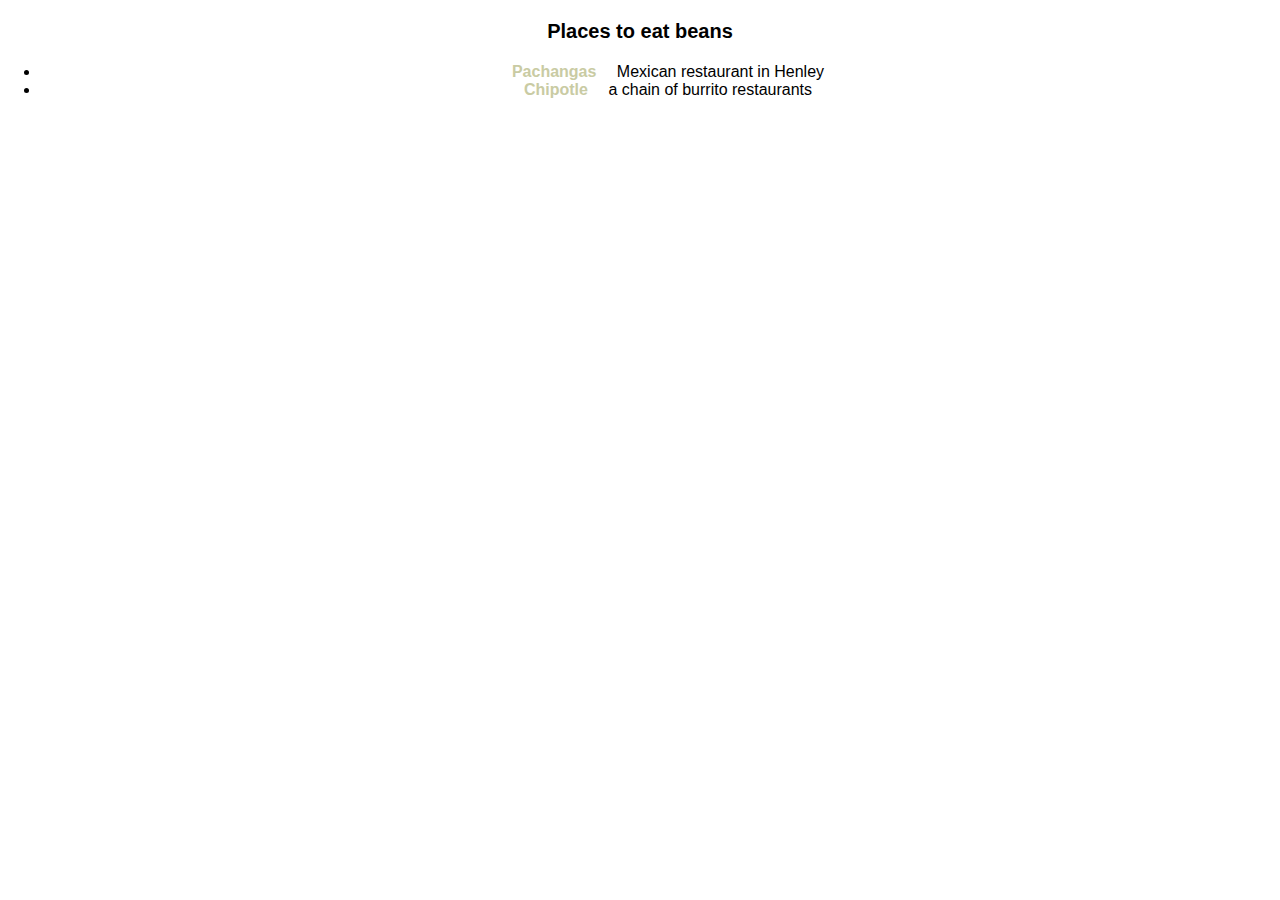
<file: bean places.html>
<!DOCTYPE html>
<html lang="en" dir="ltr">

<head>
  <meta charset="utf-8">
  <title>Places to eat beans</title>
  <link rel="stylesheet" href="css/styles.css">
</head>

<body>
  <h3>Places to eat beans</h3>
  <ul>
    <li><a href="https://www.pachangas.co.uk/"><strong>Pachangas</strong></a> Mexican restaurant in Henley</li>
    <li><a href="https://www.chipotle.com/"><strong>Chipotle</strong></a> a chain of burrito restaurants</li>
  </ul>
</body>

</html>
</file>
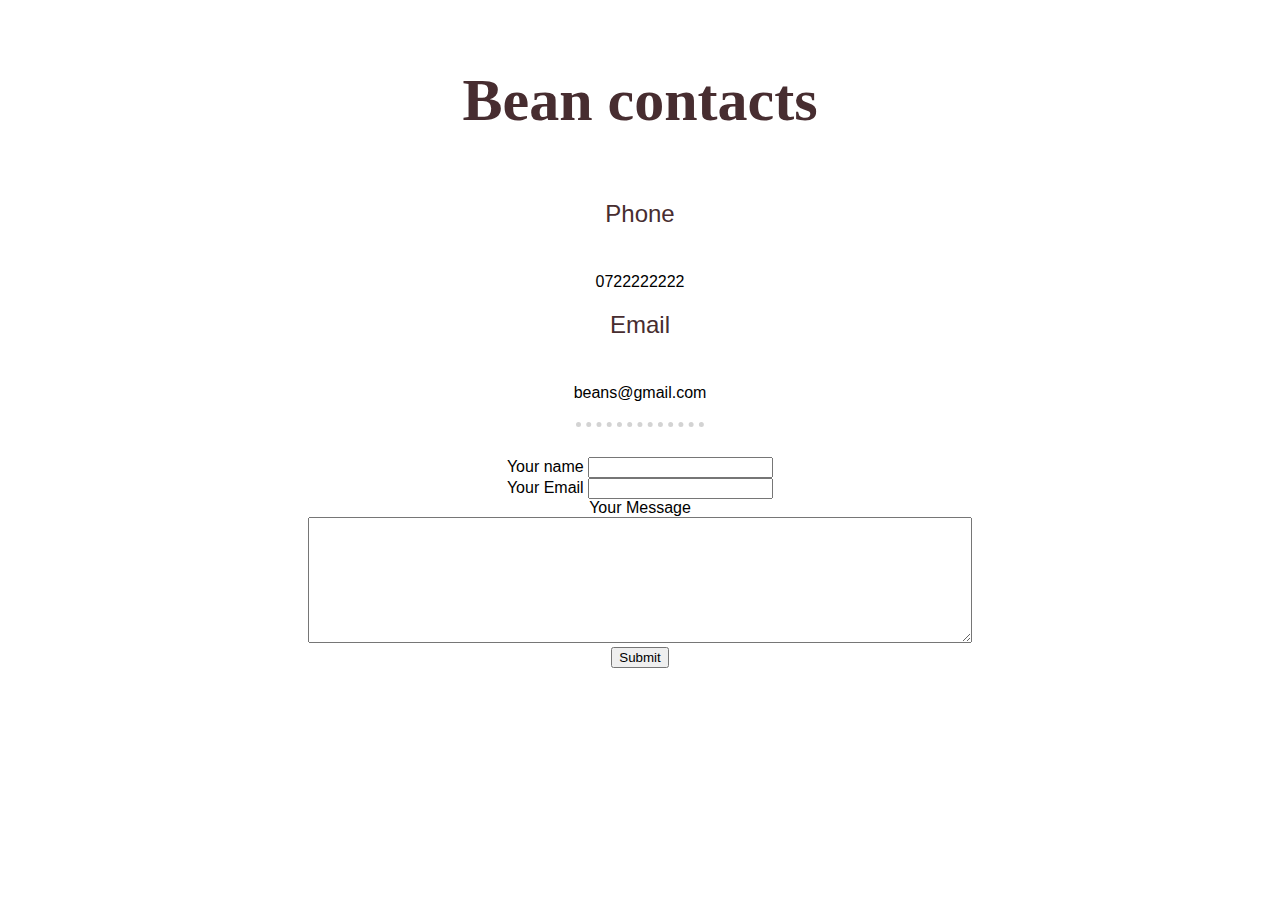
<file: contact.html>
<!DOCTYPE html>
<html lang="en" dir="ltr">
  <head>
    <meta charset="utf-8">
    <title>Contact the bean man</title>
    <link rel="stylesheet" href="css/styles.css">
  </head>
  <h1>Bean contacts</h1>
  <body>
    <h2>Phone</h2>
    <p>0722222222</p>
    <h2>Email</h2>
    <p>beans@gmail.com</p>

    <hr>

    <form action="mailto:nic.u.alen@gmail.com" method="post" enctype="text/plain">
      <label>Your name</label>
      <input type="text" name="yourName" value=""><br>
      <label>Your Email</label>
      <input type="email" name="yourEmail" value=""><br>
      <label>Your Message</label><br>
      <textarea name="yourMessage" rows="8" cols="80"></textarea><br>
      <input type="submit" name="">
    </form>

  </body>
</html>
</file>
<file: css/styles.css>
/**********TAG SPECIFIER*********/
body {
  margin: 0;
  font-family: 'Nunito', sans-serif;
  text-align: center;
  color: black;
}

p {
  margin: auto;
  padding-top: 25px;
}

h1 {
  font-family: 'Pacifico', cursive;
  font-size: 3.75rem;
  color: #472d30;
  line-height: 2;
  /**** dynamic font size is 100%=16px so do (desired px)/16 to get % for size). also 1em = 16px, so can do 375em (rem = route em, not changed by parents)****/
}

h2 {
  font-family: 'Montserrat', sans-serif;
  font-size: 1.5rem;
  color: #472d30;
  font-weight: normal;
}

h3 {
  font-family: 'Montserrat', sans-serif;
  font-size: 1.25rem;
}

hr {
  border-color: lightgrey;
  border-top-width: 5px;
  border-style: dotted none none;
  width: 10%;
  margin-top: 20px;
  margin-bottom: 0;
  padding-bottom: 30px;
}

a {
  color: #c9cba3;
  margin: 16px;
  font-family: 'Nunito', sans-serif;
  text-decoration: none;
}

a:hover {
  color: #FFF7BE;
}

/**********CLASS SPECIFIER*********/
.header {
  overflow: hidden;
  background-color: #c9cba3;
  position: fixed;
  top: 0;
  width: 100%;
  z-index: 2
}

.header a {
  float: left;
  display: block;
  color: black;
  padding: 14px 16px;
  text-decoration: none;
  font-size: 17px;
}

.header a:hover {
  background: #5B5C3C;
  color: black;
}

.topContainer {
  background-color: #ffe1a8;
  position: relative;
  padding-top: 80px;
  margin-top: 45px;
}

.midContainer {
  background-color: #E08E45;
}

.midContainer2 {
  background-color: #e26d5c;
}

.botContainer {
  background-color: #723d46;
  padding: 15px;
}

.title {
  margin-bottom: 25px;
  position: relative;
}

.bottom-cloud {
  position: absolute;
  left: 50%;
  margin-left: -300px;
  width: 150px;
  bottom: 350px;
}

.top-cloud {
  position: absolute;
  right: 50%;
  margin-right: -300px;
  width: 150px;
  top: 50px;
}

.center-text {
  margin: auto;
  width: 60%;
  text-align: center;
}

.list {
  text-align: left;
  width: 30%;
  margin: auto;
}

.selector-bar {
  position: relative;
  background-color: #ffe1a8;
  margin-top: 45px;
  height: 200px;
}

.image-row {
  margin: 15px;
  display: inline-block;
  position: absolute;
  left: 200px;
}

.category-image {
  max-width: 200px;
  max-height: 100px;
  border-style: solid;
  border-width: medium;
  border-color: #723d46;
}

.skill-row {
  margin: 75px auto 75px auto;
  width: 50%;
  text-align: left;
  padding-bottom: 150px;
  line-height: 2;
}

.kidney {
  width: 20%;
  float: left;
  /*** 'clear=left' acts as an anti float, remove the float from that section ***/
  margin-right: 30px;
}

.cashew {
  width: 20%;
  float: right;
  margin-left: 30px;
}

.BUTTON_WVP {
  -webkit-border-radius: 10px;
  -moz-border-radius: 10px;
  border-radius: 10px;
  color: black;
font-family: 'Nunito', sans-serif;
  font-size: 1em;
  font-weight: 100;
  padding: 10px;
  background-color: #E08E45;
  -webkit-box-shadow: 1px 1px 20px 0 #000000;
  -moz-box-shadow: 1px 1px 20px 0 #000000;
  text-shadow: 0 1px 21px #000000;
  box-shadow: 1px 1px 20px 0 #000000;
  text-decoration: none;
  display: inline-block;
  cursor: pointer;
  text-align: center;
  margin: 25px;
}

.BUTTON_WVP:hover {
  background: #E08E45;
  border: solid #E08E45 1px;
  -webkit-border-radius: 10px;
  -moz-border-radius: 10px;
  border-radius: 10px;
  text-decoration: none;
}

.copyright {
  font-size: 12px;
  padding-bottom: 10px;
}
</file>
